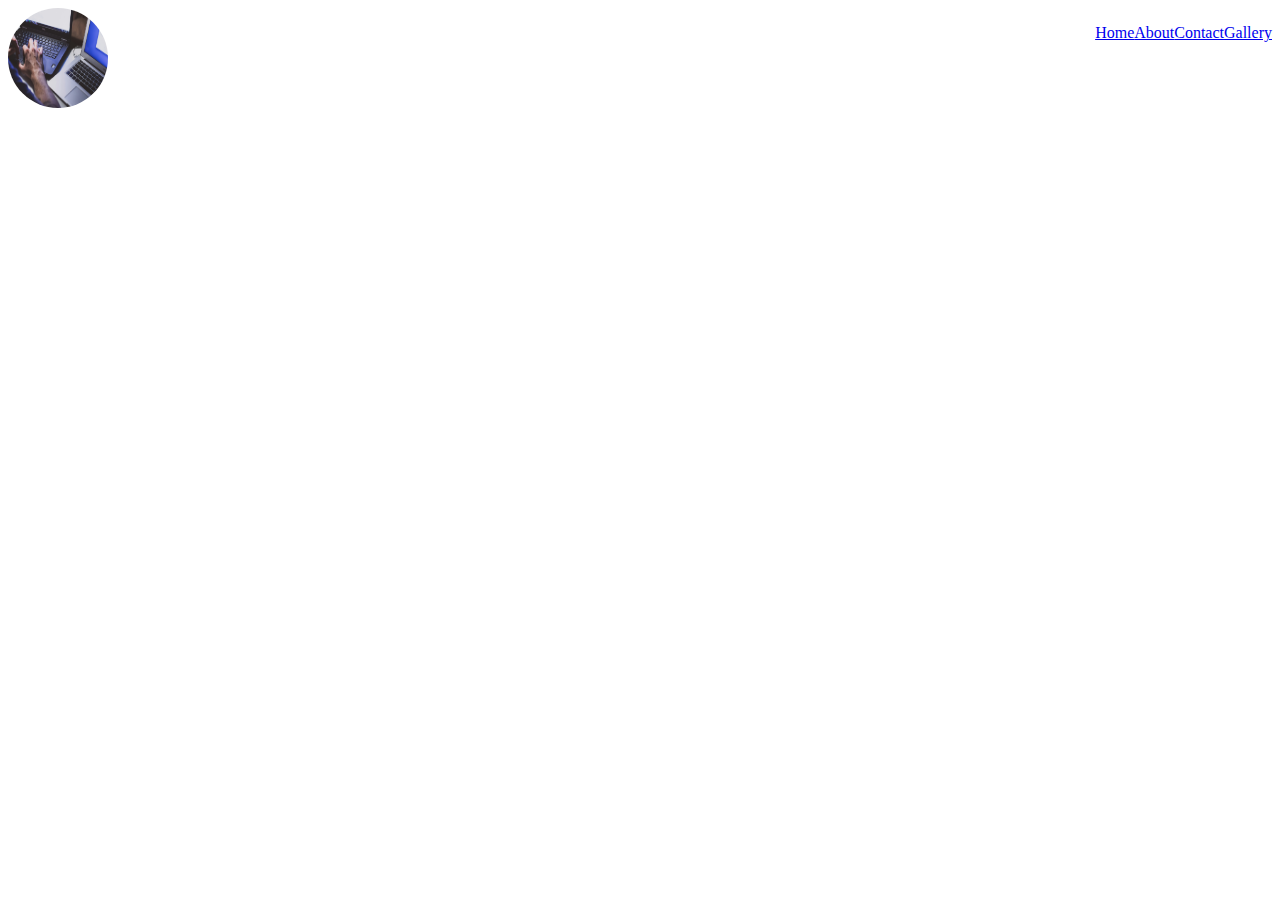
<file: index.html>
<!DOCTYPE html>
<html lang="en">
  <head>
    <meta charset="UTF-8" />
    <meta name="viewport" content="width=device-width, initial-scale=1.0" />
    <title>My app</title>
    <link rel="stylesheet" href="./styles/styles.css" />
    <link rel="stylesheet" href="./styles/base.css" />
    <link rel="stylesheet" href="./styles/header.css" />
  </head>
  <body>
    <!-- header -->
    <header class="header" id="header">
      <!-- <nav class="flex"></nav> -->
    </header>

    <!-- body -->
    <!-- Footer -->
    <!-- inject footer from js. -->
    <script src="./scripts/header.js"></script>
  </body>
</html>
</file>
<file: styles/styles.css>
.flex {
  display: flex;
}
</file>
<file: styles/header.css>
.header__container {
  display: flex;
  justify-content: space-between;
}
.header__links {
}
.header__list {
  display: flex;
  list-style: none;
  padding: 0;
}
</file>
<file: styles/base.css>
/* Resets and variables */
:root {
  --primary-color: #3498db;
  --secondary-color: #2ecc71;
  --font-family: "Arial", sans-serif;
}

.flex {
  display: flex;
}
.grid {
  display: grid;
}

.img1 {
  width: 100px;
  height: 100px;
  border-radius: 50%;
}
</file>
